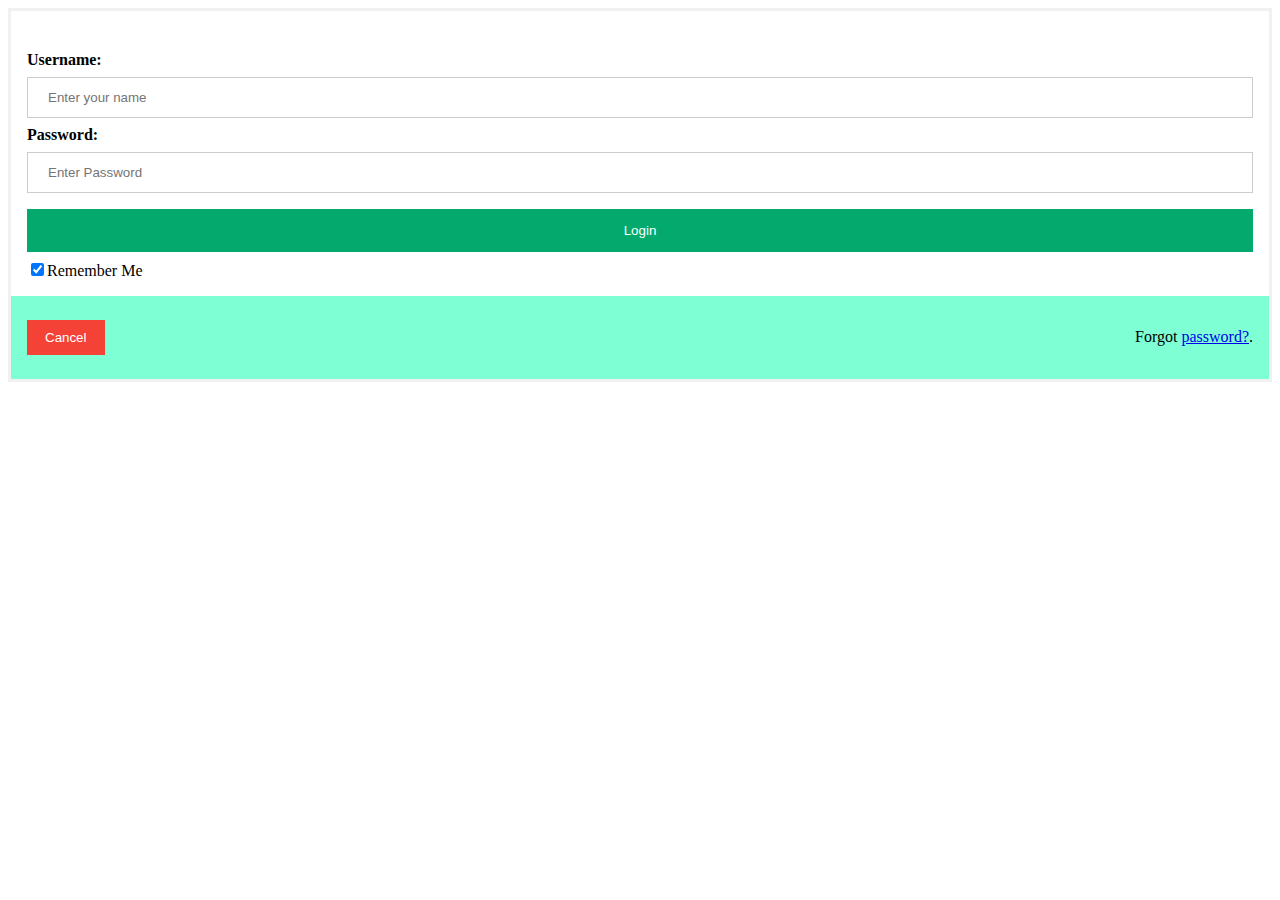
<file: index.html>
<!DOCTYPE html>
<html lang="en"> 
  <head> 
    <link href="index1.css"  rel="stylesheet"/>
  </head>
  <body class="bg-light"> 
<form id="login-form" action="action_login.php" method="POST">
  <div class="imgcontainer">
    <!--<img src="img/logo1.jpg" alt="Avatar" class="avatar">--->
  </div>
  <div class="container">
    <label for="uname"><b>Username:</b></label>
    <input type="text" placeholder="Enter your name" name="uname" required><br>
    <label for="psw"><b>Password:</b></label>
    <input type="password" placeholder="Enter Password" name="psw" required><br>
    <button type="submit" onclick="showModal()">Login</button>
    <label>
      <input type="checkbox" checked="checked" name="remember">Remember Me
    </label>
  </div>
  <div class="container" style="background-color: aquamarine;">
    <button type="button" class="cancelbtn">Cancel</button>
    <span class="psw">Forgot <a href="#">password?</a>.</span>
  </div>
</form>
</body>
<script>
 // function showModal(){
   // document.querySelector("submit", function(){
     // document.querySelector("submit").classList.add("active");
    //});
  //}
</script>
</html>
</file>
<file: index1.css>
/* Bordered form */
form {
  border: 3px solid #f1f1f1;
}

/* Full-width inputs */
input[type=text], input[type=password] {
  width: 100%;
  padding: 12px 20px;
  margin: 8px 0;
  display: inline-block;
  border: 1px solid #ccc;
  box-sizing: border-box;
}

/* Set a style for all buttons */
button {
  background-color: #04AA6D;
  color: white;
  padding: 14px 20px;
  margin: 8px 0;
  border: none;
  cursor: pointer;
  width: 100%;
}

/* Add a hover effect for buttons */
button:hover {
  opacity: 0.8;
}

/* Extra style for the cancel button (red) */
.cancelbtn {
  width: auto;
  padding: 10px 18px;
  background-color: #f44336;
}

/* Center the avatar image inside this container */
.imgcontainer {
  text-align: center;
  margin: 24px 0 12px 0;
}

/* Avatar image */
img.avatar {
  width: 40%;
  border-radius: 50%;
}

/* Add padding to containers */
.container {
  padding: 16px;
}

/* The "Forgot password" text */
span.psw {
  float: right;
  padding-top: 16px;
}

/* Change styles for span and cancel button on extra small screens */
@media screen and (max-width: 300px) {
  span.psw {
    display: block;
    float: none;
  }
  .cancelbtn {
    width: 100%;
  }
}
</file>
